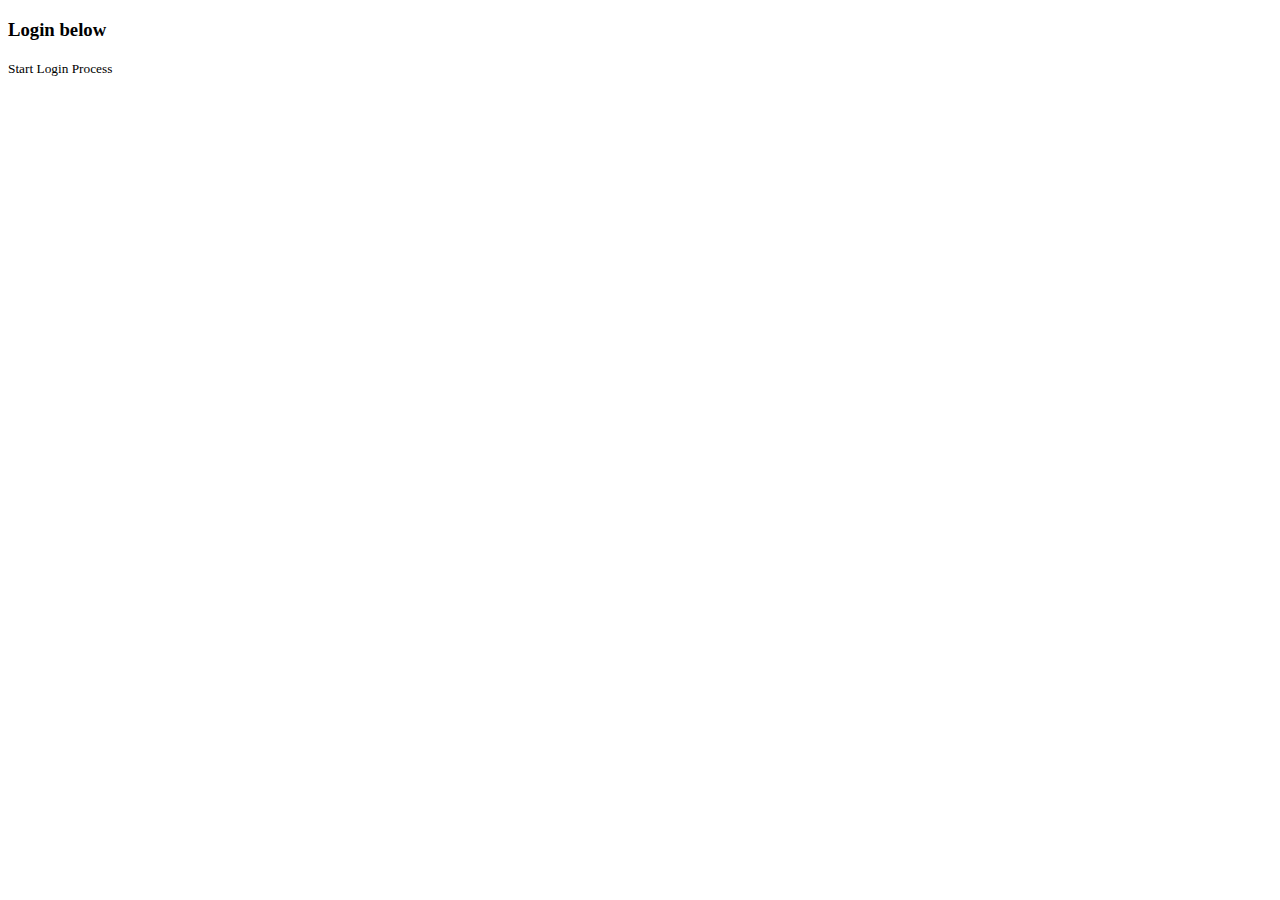
<file: src/main/resources/templates/pages/index.html>
<!doctype html>
<html
  lang="en"
  xmlns:th="http://www.thymeleaf.org"
  xmlns:layout="http://www.ultraq.net.nz/thymeleaf/layout"
  layout:decorate="~{layout}"
>
<body>
  <section layout:fragment="content">
    <h3 class="title">Login below</h3>
    <small>
      <a th:href="@{saml/login}">Start Login Process</a>
    </small>
  </section>
<body>
</html>
</file>
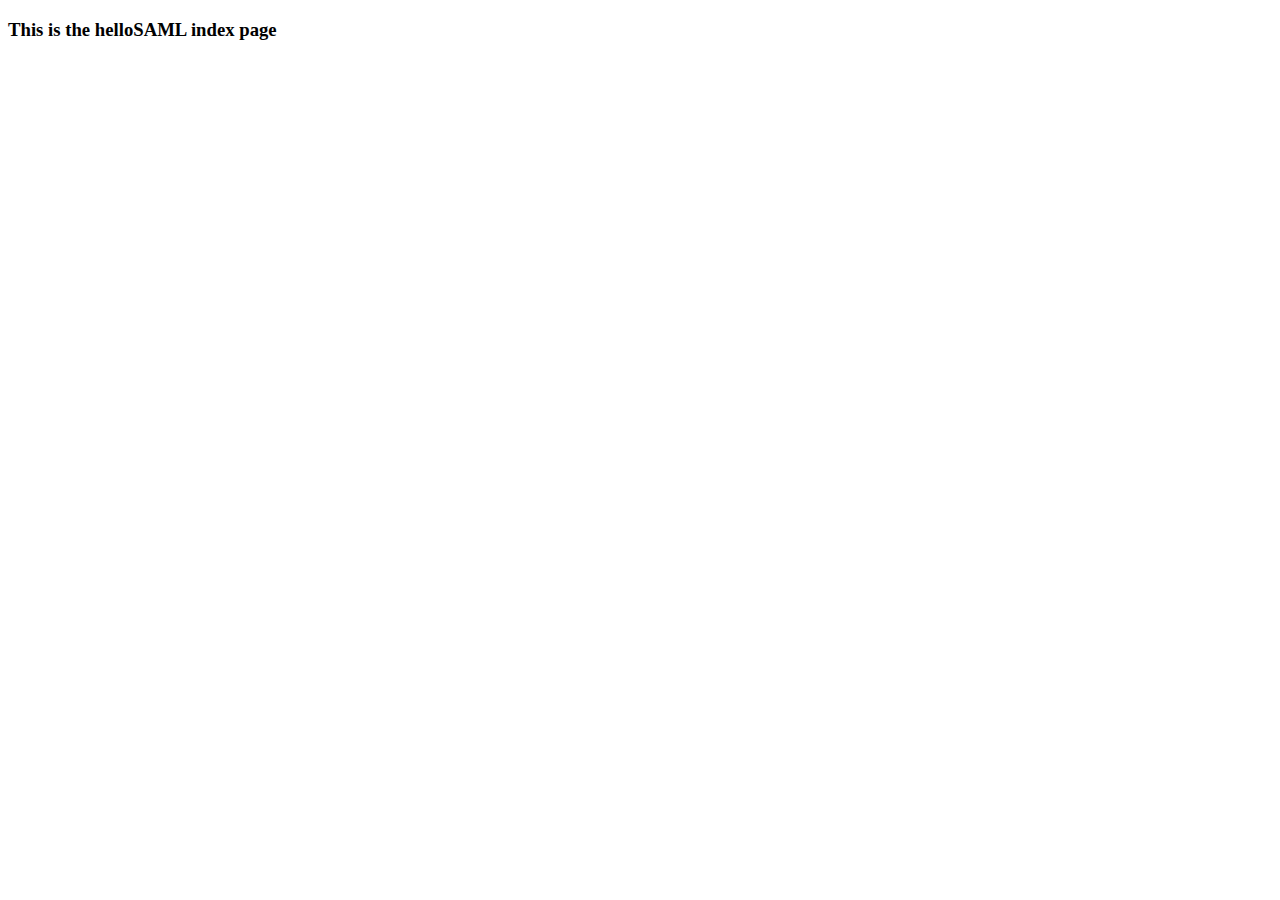
<file: src/main/resources/static/templates/pages/index.html>
<!DOCTYPE html>
<html
  lang="en"
  xmlns:th="http://www.thymeleaf.org"
  xmlns:layout="http://www.ultraq.net.nz/thymeleaf/layout"
>
  <body>
    <h3>This is the helloSAML index page</h3>
  </body>
</html>
</file>
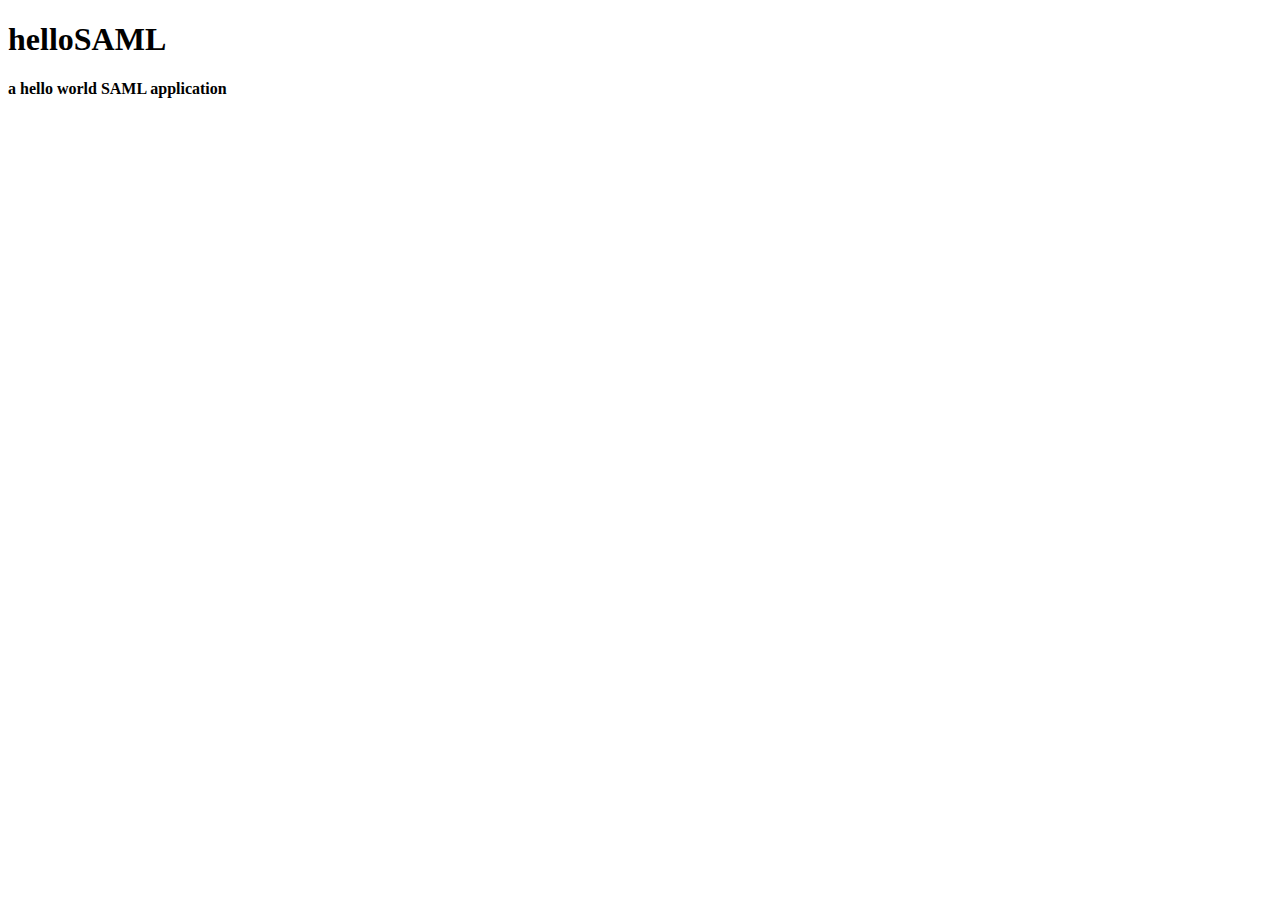
<file: src/main/resources/templates/layout.html>
<!DOCTYPE html>
<html
  lang="en"
  xmlns:th="http://www.thymeleaf.org"
  xmlns:layout="http://www.ultraq.net.nz/thymeleaf/layout"
>
  <head>
    <meta charset="utf-8" />
    <meta
      name="viewport"
      content="width=device-width, initial-scale=1, shrink-to-fit=no"
    />
    <title>helloSAML2</title>
    <link th:href="@{/css/style.css}" rel="stylesheet" />
  </head>
  <body>
    <div role="main">
      <header role="header">
        <h1>helloSAML</h1>
        <h4>a hello world SAML application</h4>
      </header>
      <section role="content" layout:fragment="content"></section>
    </div>
  </body>
</html>
</file>
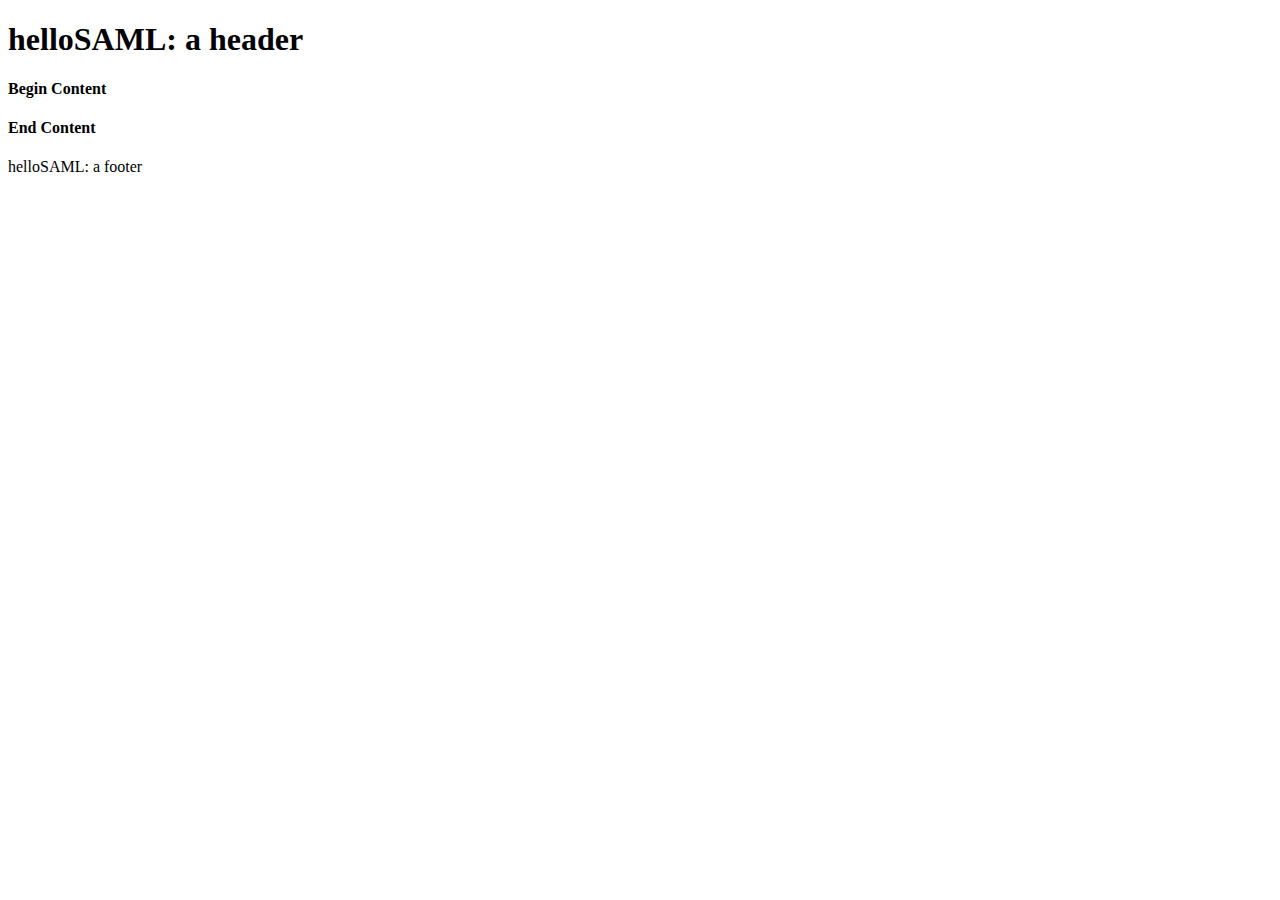
<file: src/main/resources/static/templates/layout.html>
<!DOCTYPE html>
<html
  lang="en"
  xmlns:th="http://www.thymeleaf.org"
  xmlns:layout="http://www.ultraq.net.nz/thymeleaf/layout"
>
  <head>
    <meta charset="UTF-8" />
    <meta name="viewport" content="width=device-width, initial-scale=1.0" />
    <meta http-equiv="X-UA-Compatible" content="ie=edge" />
    <title>helloSAML</title>
  </head>
  <body>
    <div role="main">
      <header>
        <h1>helloSAML: a header</h1>
      </header>

      <h4>Begin Content</h4>
      <section role="content" layout:fragment="content">
        <!-- Content -->
      </section>
      <h4>End Content</h4>

      <footer>
        <p>helloSAML: a footer</p>
      </footer>
    </div>
  </body>
</html>
</file>
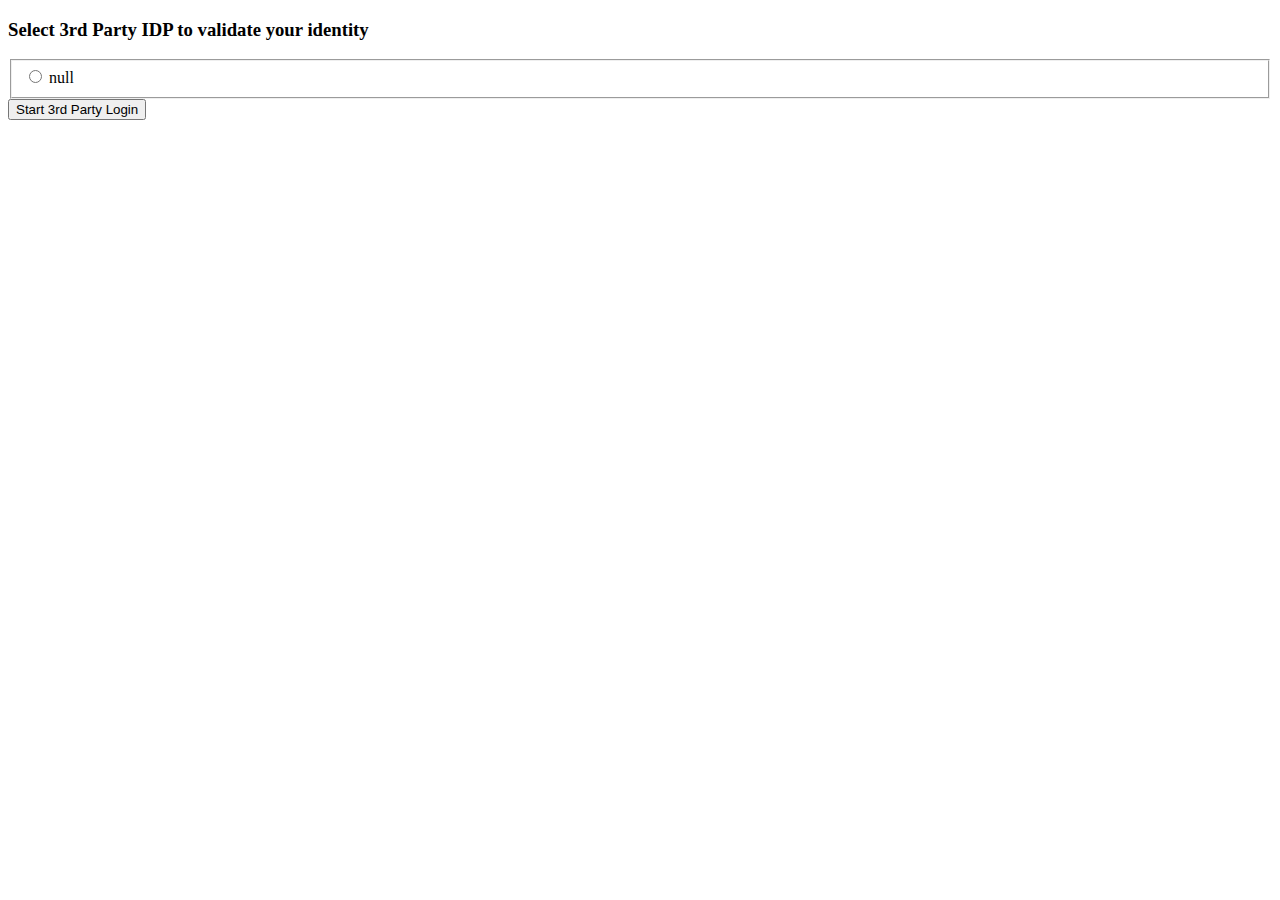
<file: src/main/resources/templates/pages/discovery.html>
<!DOCTYPE html>
<html
  lang="en"
  xmlns:th="http://www.thymeleaf.org"
  xmlns:layout="http://www.ultraq.net.nz/thymeleaf/layout"
  xmlns:sec="http://www.thymeleaf.org/thymeleaf-extras-springsecurity3"
  layout:decorate="~{layout}"
>
  <body>
    <section layout:fragment="content">
      <h3 class="title">Select 3rd Party IDP to validate your identity</h3>
      <form th:action="${idpDiscoReturnURL}" method="get">
        <fieldset>
          <div th:each="idp : ${idps}">
            <label>
              <input
                type="radio"
                th:name="${idpDiscoReturnParam}"
                th:id="'idp_' + ${idp}"
                th:value="${idp}"
              />
              <span th:text="${idp}">null</span>
            </label>
          </div>
        </fieldset>
        <small>
          <button type="submit">
            Start 3rd Party Login
          </button>
        </small>
      </form>
    </section>
  </body>
</html>
</file>
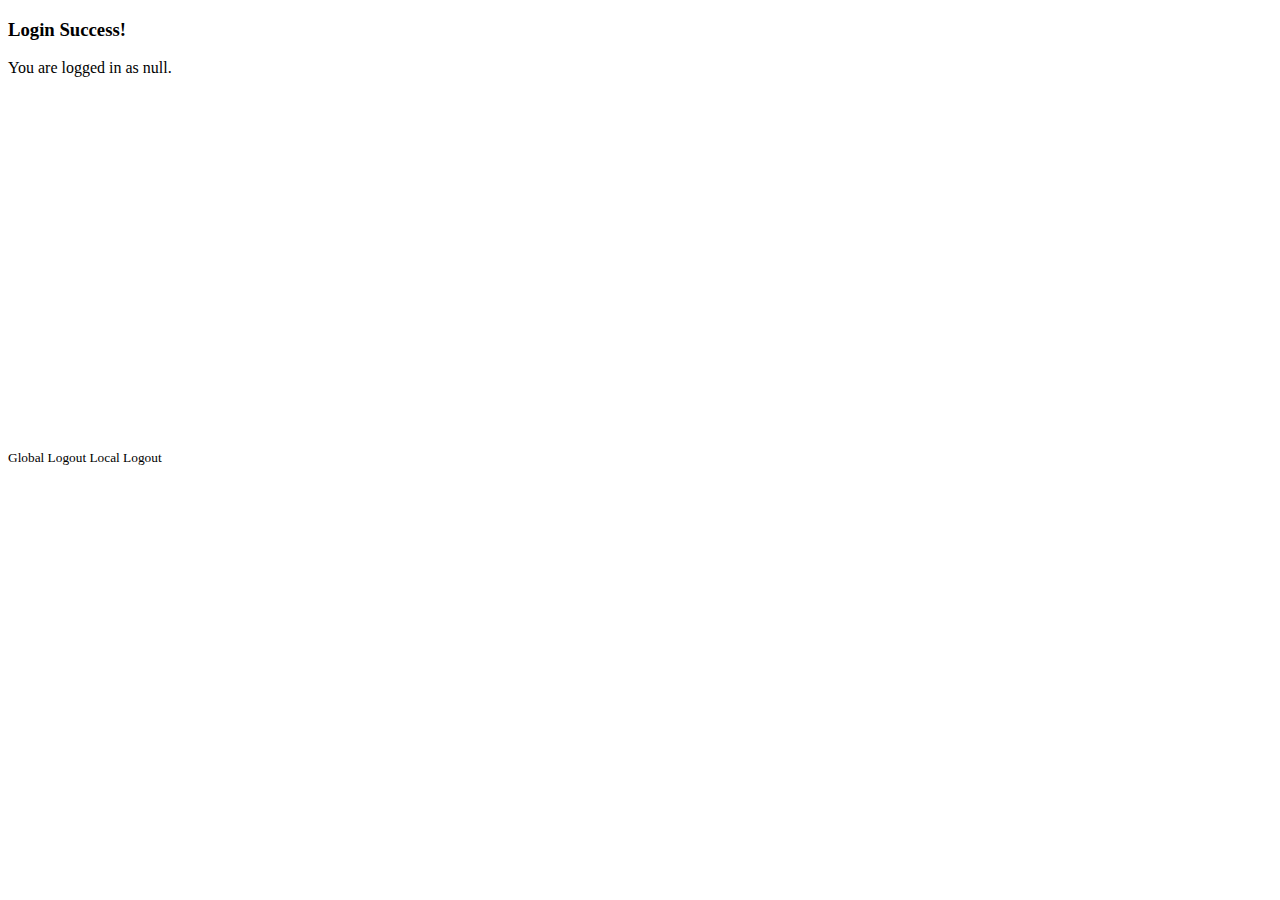
<file: src/main/resources/templates/pages/landing.html>
<!DOCTYPE html>
<html
  lang="en"
  xmlns:th="http://www.thymeleaf.org"
  xmlns:layout="http://www.ultraq.net.nz/thymeleaf/layout"
  xmlns:sec="http://www.thymeleaf.org/thymeleaf-extras-springsecurity3"
  layout:decorate="~{layout}"
>
  <body>
    <section layout:fragment="content">
      <div class="title" role="alert">
        <h3>Login Success!</h3>
      </div>
      <p>You are logged in as <span th:text="${username}">null</span>.</p>
      <br />
      <section>
        <iframe
          width="560"
          height="315"
          src="https://www.youtube-nocookie.com/embed/ZlbXzSJ_MP0"
          frameborder="0"
          allow="accelerometer; autoplay; encrypted-media; gyroscope; picture-in-picture"
          allowfullscreen
        ></iframe>
      </section>
      <br />
      <small class="d-block text-right mt-3" id="sso-btn">
        <a th:href="@{/saml/logout}"> Global Logout </a>
        <a th:href="@{/saml/logout?local=true}">Local Logout</a>
      </small>
    </section>
  </body>
</html>
</file>
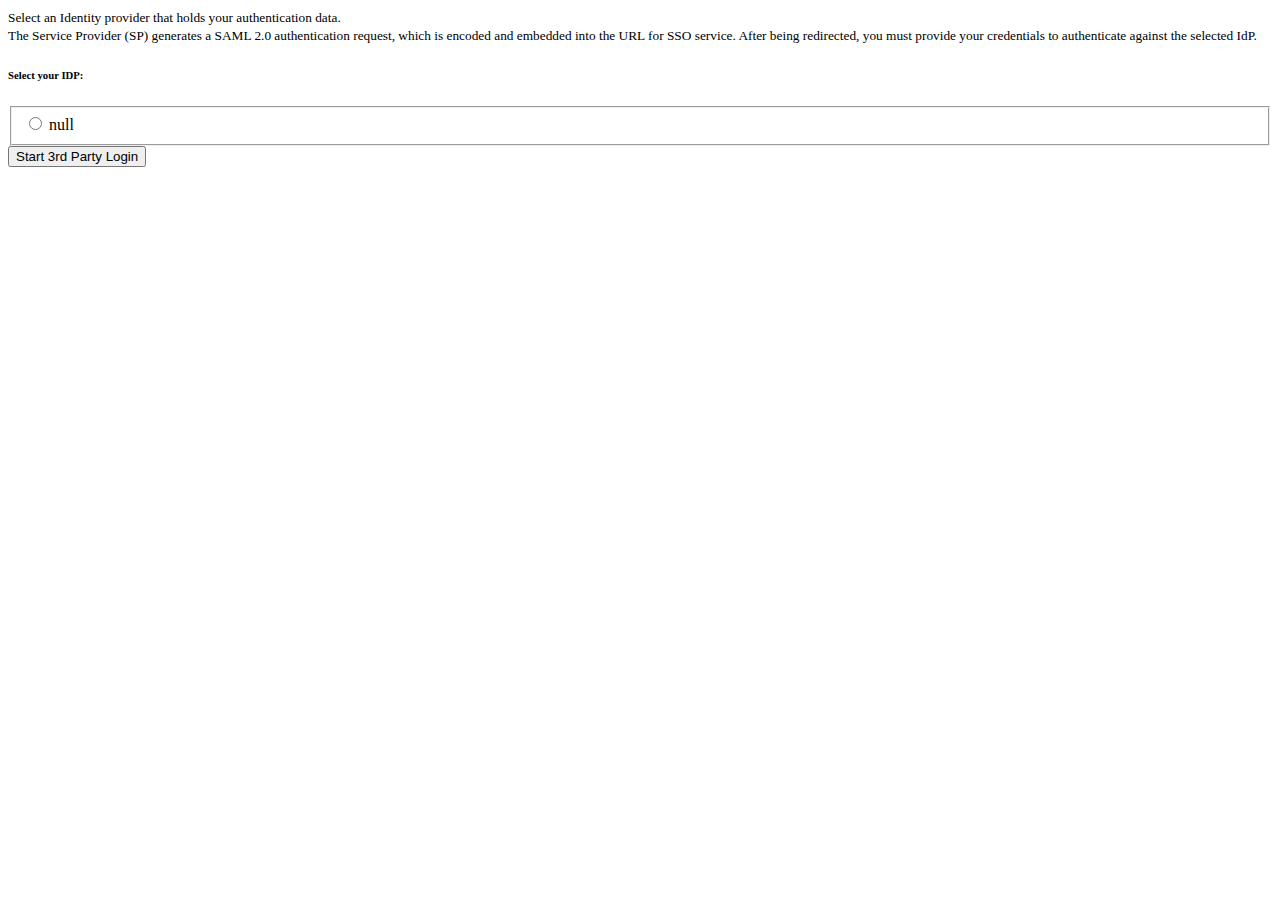
<file: src/main/resources/static/templates/pages/discovery.html>
<!doctype html>
<html
  lang="en"
  xmlns:th="http://www.thymeleaf.org"
  xmlns:layout="http://www.ultraq.net.nz/thymeleaf/layout"
  xmlns:sec="http://www.thymeleaf.org/thymeleaf-extras-springsecurity3"
>

<body>
    <section layout:fragment="content">
      <div role="alert">
        <small>
        Select an Identity provider that holds your authentication data.<br/>
        The Service Provider (SP) generates a SAML 2.0 authentication request, which is encoded and embedded into the URL for SSO
        service. After being redirected, you must provide your credentials to authenticate against the selected IdP.</small>
      </div>

      <h6>Select your IDP:</h6>

      <form th:action="${idpDiscoReturnURL}" method="get">
        <fieldset >
          <div th:each="idp : ${idps}">
            <label>
              <input type="radio" th:name="${idpDiscoReturnParam}" th:id="'idp_' + ${idp}" th:value="${idp}" />
              <span th:text="${idp}">null</span>
            </label>
          </div>
        </fieldset>

        <small>
          <button type="submit">
            Start 3rd Party Login
          </button>
        </small>
      </form>
    </section>
</body>

</html>
</file>
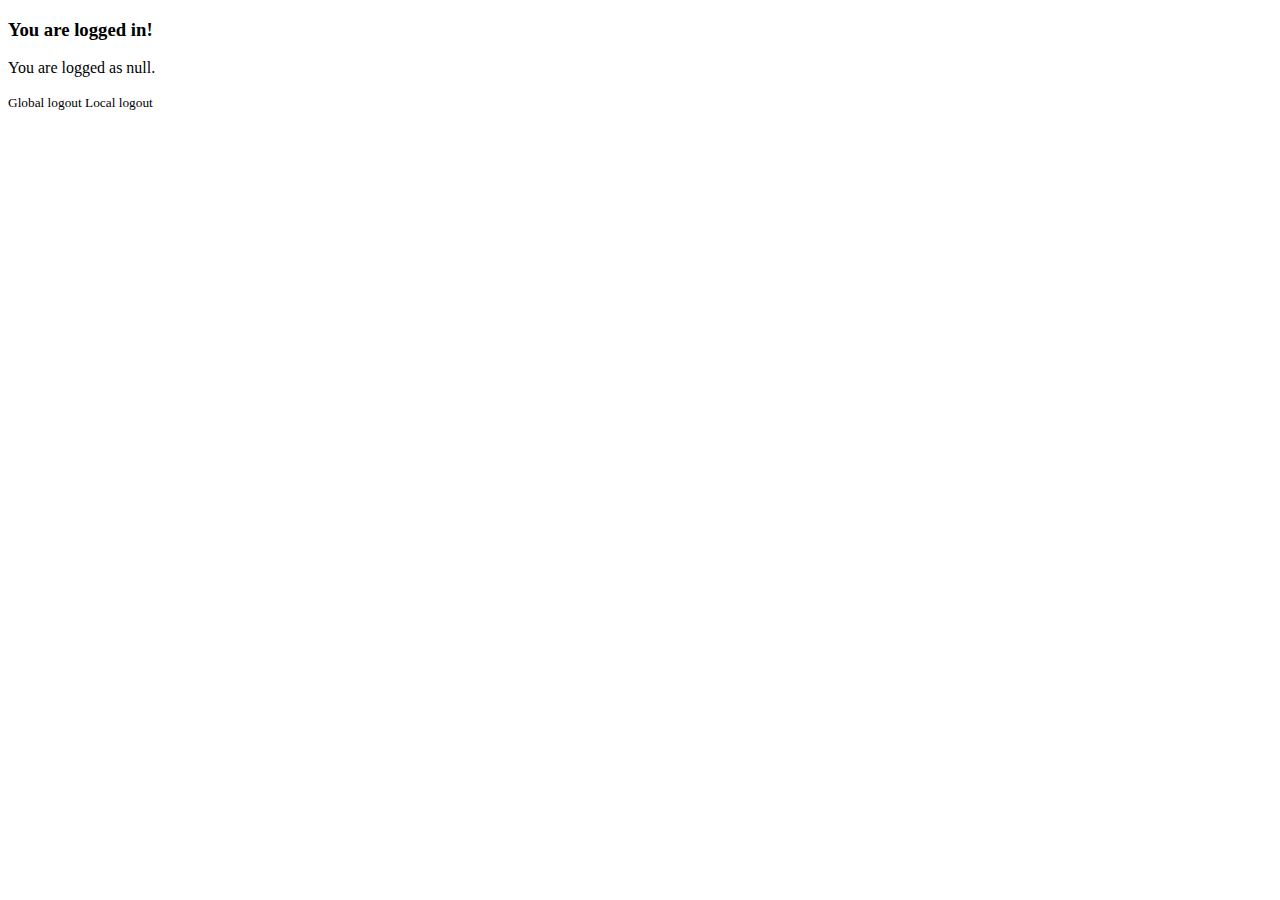
<file: src/main/resources/static/templates/pages/landing.html>
<!DOCTYPE html>
<html
  lang="en"
  xmlns:th="http://www.thymeleaf.org"
  xmlns:layout="http://www.ultraq.net.nz/thymeleaf/layout"
  xmlns:sec="http://www.thymeleaf.org/thymeleaf-extras-springsecurity3"
>
  <body>
    <h3>You are logged in!</h3>
    <section>
      <p>You are logged as <span th:text="${username}">null</span>.</p>
      <small>
        <a th:href="@{/saml/logout}">
          Global logout
        </a>
        <a th:href="@{/saml/logout?local=true}">
          Local logout
        </a>
      </small>
    </section>
  </body>
</html>
</file>
